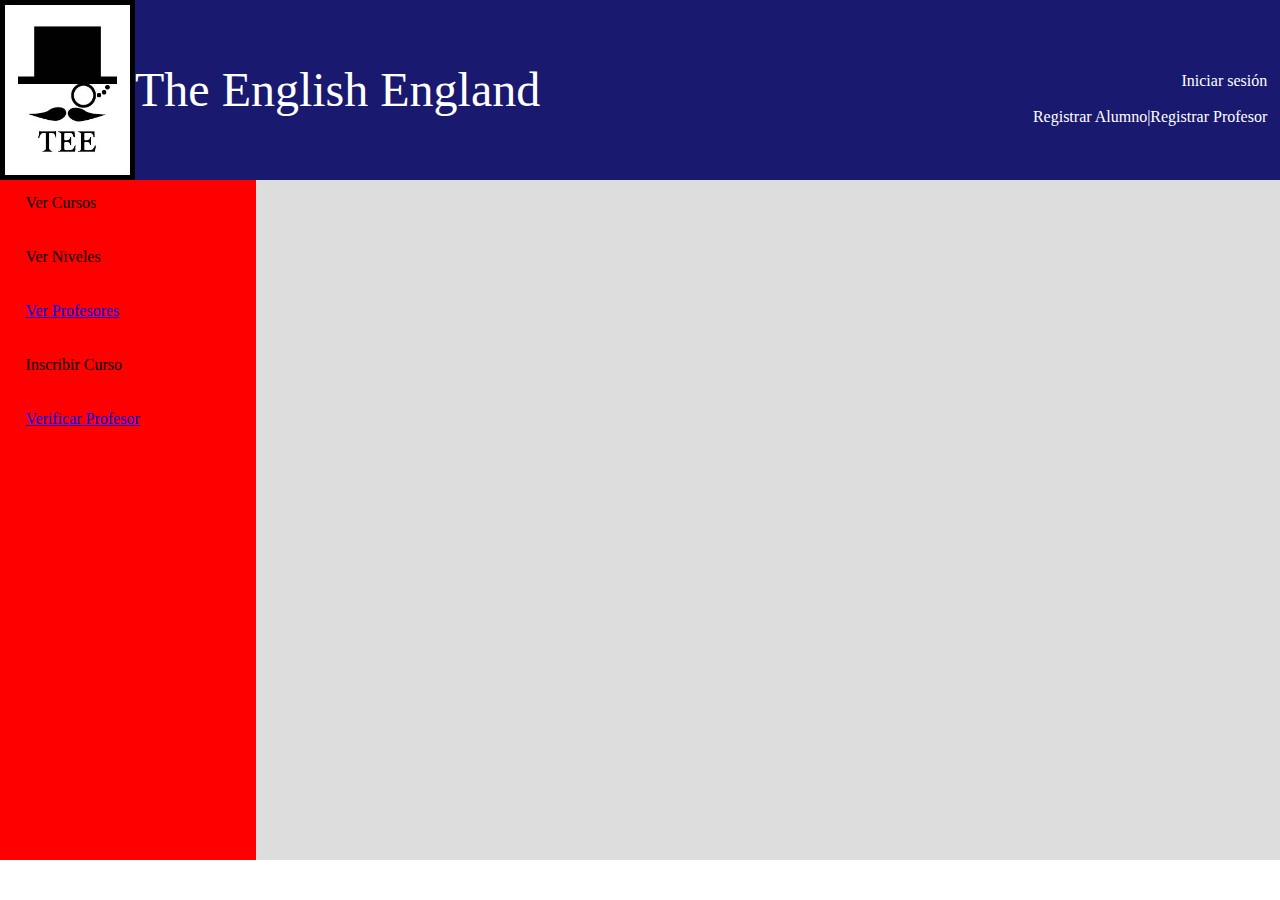
<file: web/index.html>
<!DOCTYPE html>

<html>
   <head>
       <title>The English England</title>
       <meta charset="UTF-8">
       <meta name="viewport" content="width=device-width, initial-scale=1.0">
       <link rel="stylesheet" type="text/css" href="css/estilo.css" />
<script type='text/javascript' src='js/valida.js'></script>
   </head>
   <body onload="ver();">

       <div id= "superior">
   <div id= "superior1">
<img id= "TEE_Logo" src="imagenes/LogoEnglish.jpg">            
<a id= "titulo"> The English England</a>
           </div>
           <div id= "superior2">
<a id="iniciarSesion" class="inicial" href="Acceder.jsp"> Iniciar sesi&oacuten</a>
<br>
<a id="registrarProfesor" class="inicial" href="CrearProfesor.html">Registrar Profesor</a>
<div  id="raya"><a>|</a></div>
<a id="registrarAlumno" class="inicial">Registrar Alumno</a>
   </div>
       </div> 
        <div id="izq">
          <div id="text-izq">
             <br>
             <br>
             <br>
             <a id="verCursos" class="casos"> Ver Cursos</a>
             <br>
             <br>
             <br>
             <a id="verNiveles" class="casos"> Ver Niveles</a>
             <br>
             <br>
             <br>
             <a id="verProfesores" class="casos" href="VerProfesores"> Ver Profesores</a>
             <br>
             <br>
             <br>
             <a id="inscribirCurso" class="casos"> Inscribir Curso</a>
             <br>
             <br>
             <br>
             <a id="verificarProfesor" class="casos" href="VerificarProfesores"> Verificar  Profesor</a>
             <br>
             <br>
             <br>
          </div>
       </div>
            <div id="der">
                
          </div>
   </body>
</html>
</file>
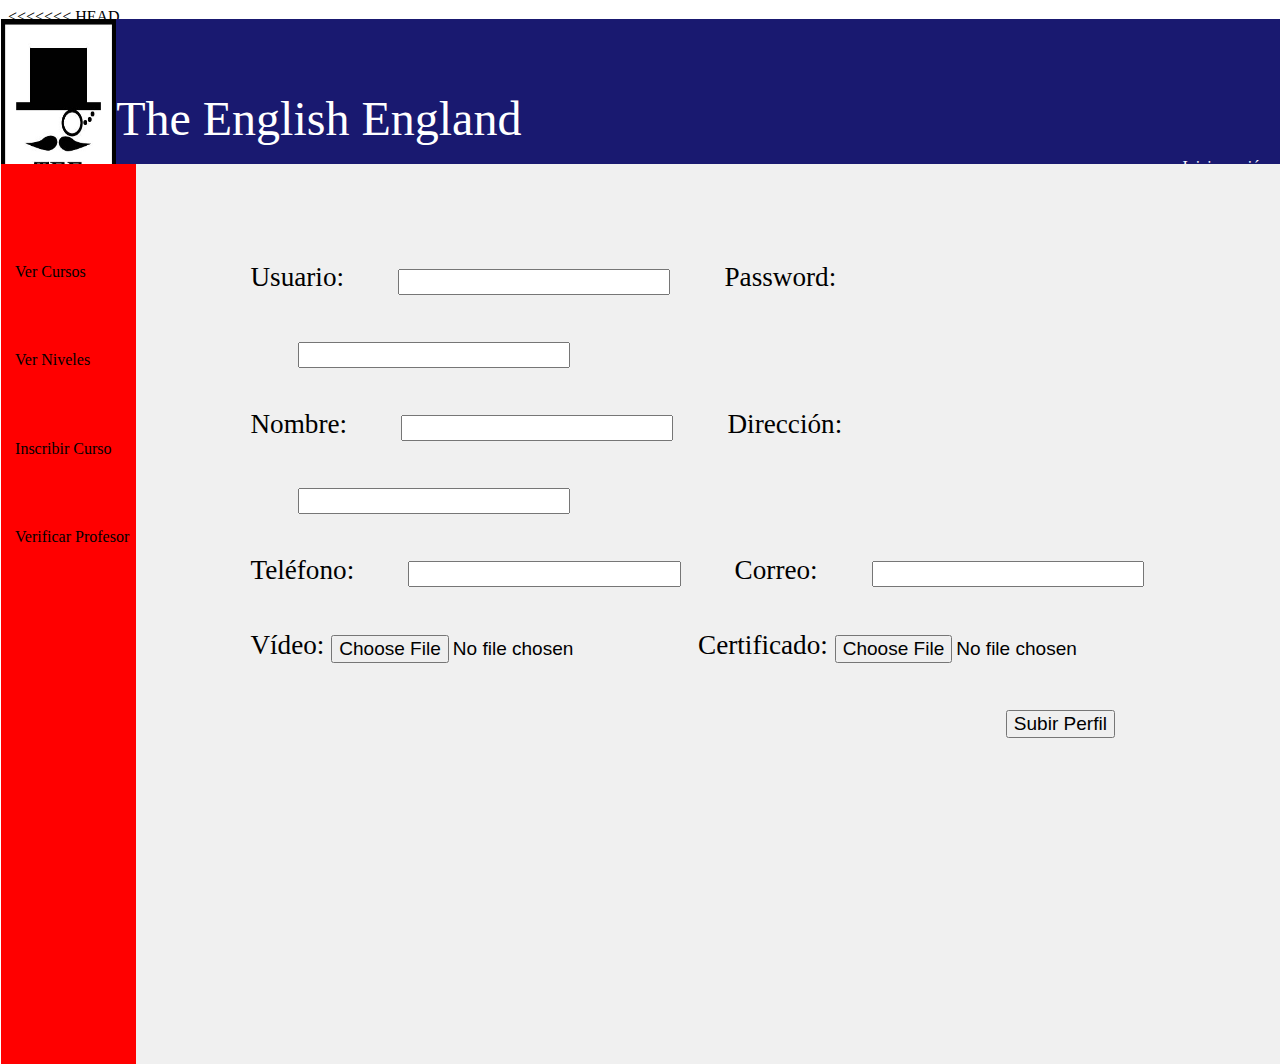
<file: web/CrearProfesor.html>
<!DOCTYPE html>
<!--
To change this license header, choose License Headers in Project Properties.
To change this template file, choose Tools | Templates
and open the template in the editor.
-->
<<<<<<< HEAD
<html>
    <head>
        <title>Registrar Profesor</title>
        <meta charset="UTF-8">
        <meta name="viewport" content="width=device-width, initial-scale=1.0">
        <link rel="stylesheet" type="text/css" href="css/CrearProfesor.css" />        
        <SCRIPT LANGUAGE="JavaScript">
            
</SCRIPT>
    </head>
    <body>
        <div id= "superior"> 
            <img id= "TEE_Logo" src="imagenes/LogoEnglish.jpg">
            <a id= "titulo"> The English England</a>
            <a id="registrarProfesor" class="inicial" href="EditarProfesor.html">Editar Profesor</a>
            <a id="raya">|</a>
            <a id="registrarAlumno" class="inicial">Registrar Alumno</a>
            <a id="iniciarSesion" class="inicial"> Iniciar sesi&oacuten</a>
        </div>
        
        <div id="izq">
            <a id="verCursos" class="casos"> Ver Cursos</a>
            <br>
            <a id="verNiveles" class="casos"> Ver Niveles</a>
            <br>
            <a id="inscribirCurso" class="casos"> Inscribir Curso</a>
            <br>
            <a id="verificarProfesor" class="casos"> Verificar Profesor</a>
        </div>
        
        <div id="cuerpo">
            <form name="inputPost" action="CrearProfesor" method="post" id="formProf">
            Usuario: <input type="text" name="usuario" class="campo" id="user">
            Password: <input type="password" name="password" class="campo" id="pw"><br>
            Nombre: <input type="text" name="nombre" class="campo" id="name">
            Dirección: <input type="text" name="direccion" class="campo" id="address"><br>
            Teléfono: <input type="text" name="telefono" class="campo" id="phone">
            Correo: <input type="text" name="correo" class="campo" id="mail"><br>
            Vídeo: <input type="file" name="video" class="boton" >
            Certificado: <input type="file" name="Certificado" class="boton"><br>
            <input type="submit" value="Subir Perfil" class="boton" id="subir" >
        </form>
        </div>
        
    </body>
</html>
</file>
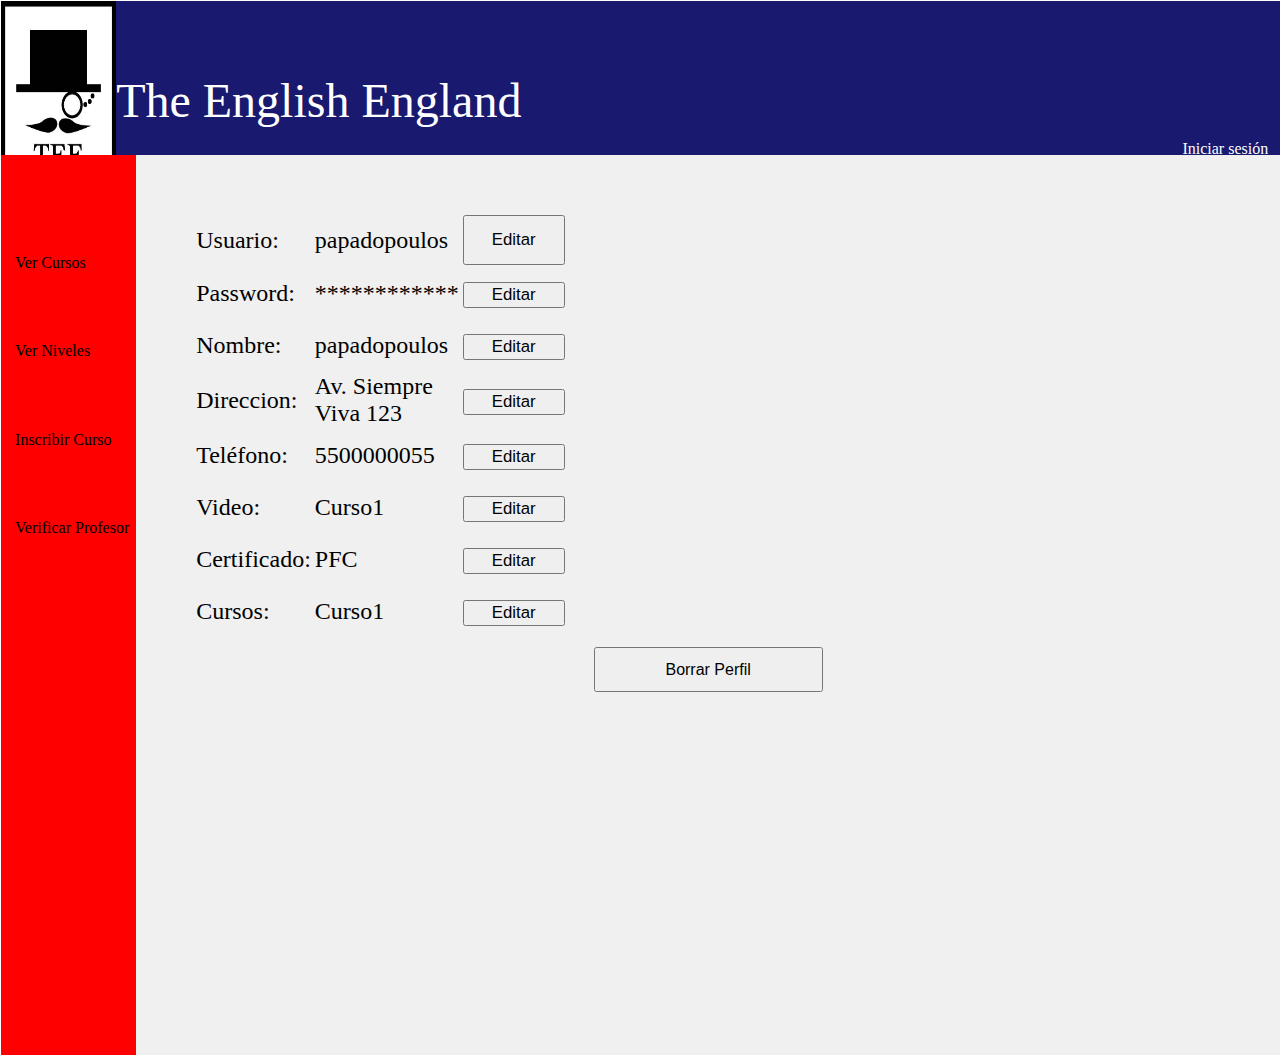
<file: web/EditarProfesor.html>
<!DOCTYPE html>
<!--
To change this license header, choose License Headers in Project Properties.
To change this template file, choose Tools | Templates
and open the template in the editor.
-->
<html>
    <head>
        <title>Editar Profesor</title>
        <meta charset="UTF-8">
        <meta name="viewport" content="width=device-width, initial-scale=1.0">
        <link rel="stylesheet" type="text/css" href="css/EditarProfesor.css" />        
    </head>
    <body>
        <div id= "superior"> 
            <img id= "TEE_Logo" src="imagenes/LogoEnglish.jpg">
            <a id= "titulo"> The English England</a>
            <a id="registrarProfesor" class="inicial">Registrar Profesor</a>
            <a id="raya">|</a>
            <a id="registrarAlumno" class="inicial">Registrar Alumno</a>
            <a id="iniciarSesion" class="inicial"> Iniciar sesi&oacuten</a>
        </div>
        
        <div id="izq">
            <a id="verCursos" class="casos"> Ver Cursos</a>
            <br>
            <a id="verNiveles" class="casos"> Ver Niveles</a>
            <br>
            <a id="inscribirCurso" class="casos"> Inscribir Curso</a>
            <br>
            <a id="verificarProfesor" class="casos"> Verificar Profesor</a>
        </div>
        
        <div id="cuerpo">
                <table style="width: 0px" id="labels">
                 <tr class="label">
                     <td class="label">Usuario: </td>
                     <td class="label">papadopoulos</td>
                     <td class="label">
                         <button class="boton">Editar</button>
                     </td>
                 </tr>
                 <tr class="label">
                     <td >Password: </td>
                     <td>************</td>
                     <td>
                         <button class="boton">Editar</button>
                     </td>
                 </tr>
                 <tr class="label">
                     <td>Nombre: </td>
                     <td>papadopoulos</td>
                     <td>
                         <button class="boton">Editar</button>
                     </td>
                 </tr>
                 <tr class="label">
                     <td>Direccion: </td>
                     <td>Av. Siempre Viva 123</td>
                     <td>
                         <button class="boton">Editar</button>
                     </td>
                </tr>
                <tr class="label">
                    <td>Teléfono: </td>
                    <td>5500000055</td>
                    <td>
                         <button class="boton">Editar</button>
                     </td>
                </tr>
                <tr class="label">
                    <td>Video: </td>
                    <td>Curso1</td>
                    <td>
                         <button class="boton">Editar</button>
                     </td>
                </tr>
                <tr class="label">
                    <td>Certificado: </td>
                    <td>PFC</td>
                    <td>
                         <button class="boton">Editar</button>
                     </td>
                </tr>
                <tr class="label">
                    <td>Cursos: </td>
                    <td>Curso1</td>
                    <td>
                         <button class="boton">Editar</button>
                     </td>
                </tr>
             </table> 
            <button id="borrar">Borrar Perfil</button>
        </div>
        
    </body>
</html>
</file>
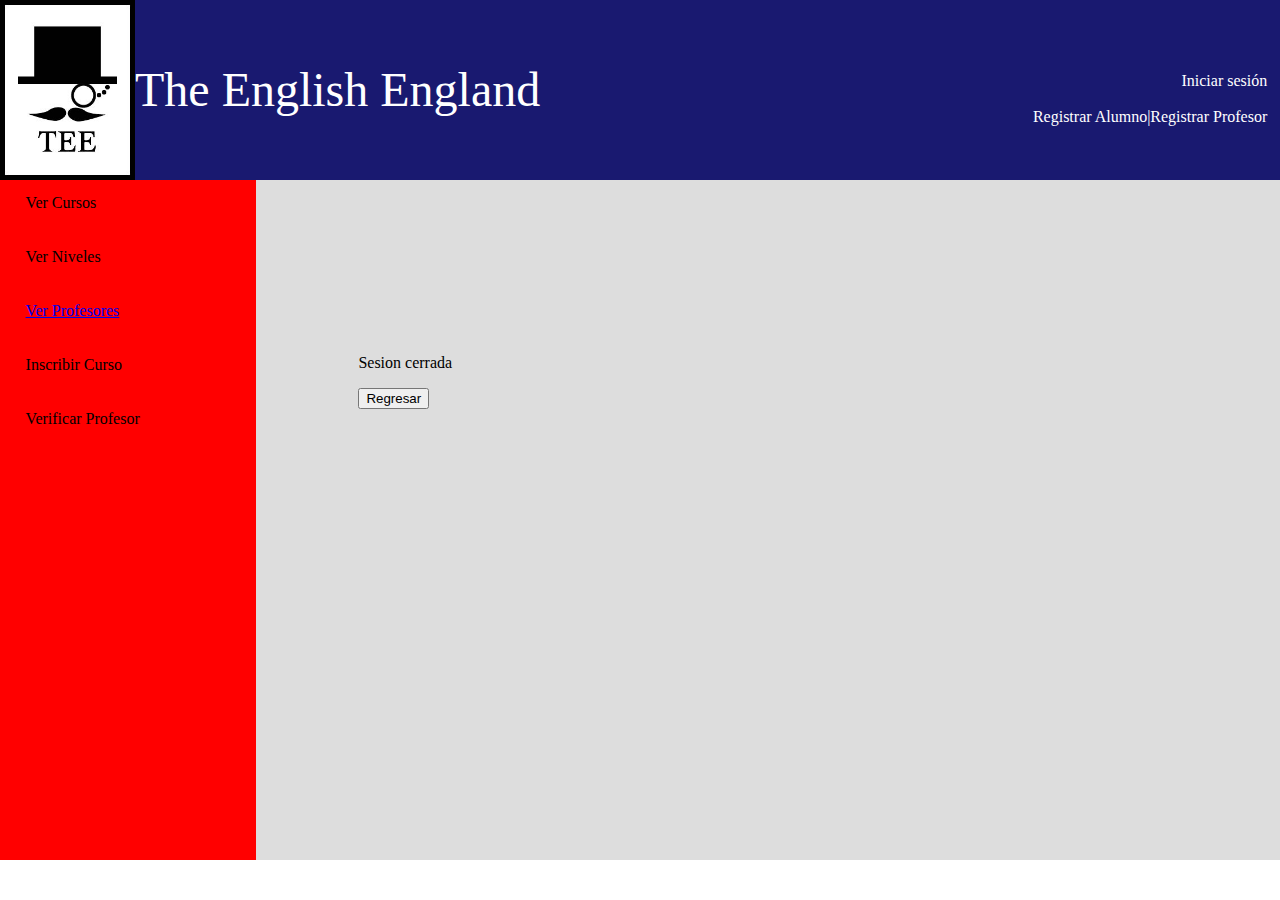
<file: web/salir.html>
<!DOCTYPE html>
<!--
To change this license header, choose License Headers in Project Properties.
To change this template file, choose Tools | Templates
and open the template in the editor.
-->
<html>
    <head>
        <title>Salir</title>
        <meta charset="UTF-8">
        <meta name="viewport" content="width=device-width, initial-scale=1.0">
        <link rel="stylesheet" type="text/css" href="css/estilo.css" />        
<script type='text/javascript' src='js/valida.js'></script>
   </head>
   <body onload="salir();">

       <div id= "superior">
   <div id= "superior1">
<img id= "TEE_Logo" src="imagenes/LogoEnglish.jpg">            
<a id= "titulo"> The English England</a>
           </div>
           <div id= "superior2">
<a id="iniciarSesion" class="inicial" href="Acceder.jsp"> Iniciar sesi&oacuten</a>
<br>
<a id="registrarProfesor" class="inicial" href="CrearProfesor.html">Registrar Profesor</a>
<div  id="raya"><a>|</a></div>
<a id="registrarAlumno" class="inicial">Registrar Alumno</a>
   </div>
       </div> 
        <div id="izq">
          <div id="text-izq">
             <br>
             <br>
             <br>
             <a id="verCursos" class="casos"> Ver Cursos</a>
             <br>
             <br>
             <br>
             <a id="verNiveles" class="casos"> Ver Niveles</a>
             <br>
             <br>
             <br>
             <a id="verProfesores" class="casos" href="VerProfesores"> Ver Profesores</a>
             <br>
             <br>
             <br>
             <a id="inscribirCurso" class="casos"> Inscribir Curso</a>
             <br>
             <br>
             <br>
             <a id="verificarProfesor" class="casos"> Verificar  Profesor</a>
             <br>
             <br>
             <br>
          </div>
       </div>
            <div id="der">
                <div id="der-cont">
                    <br>
                    <br>
                    <br>             
                    <p id="sale"> Sesion cerrada</p>                
                   <input type='button' value='Regresar' onClick=" window.location.href='index.html'">             
            </div>       
          </div>
   </body>

</html>
</file>
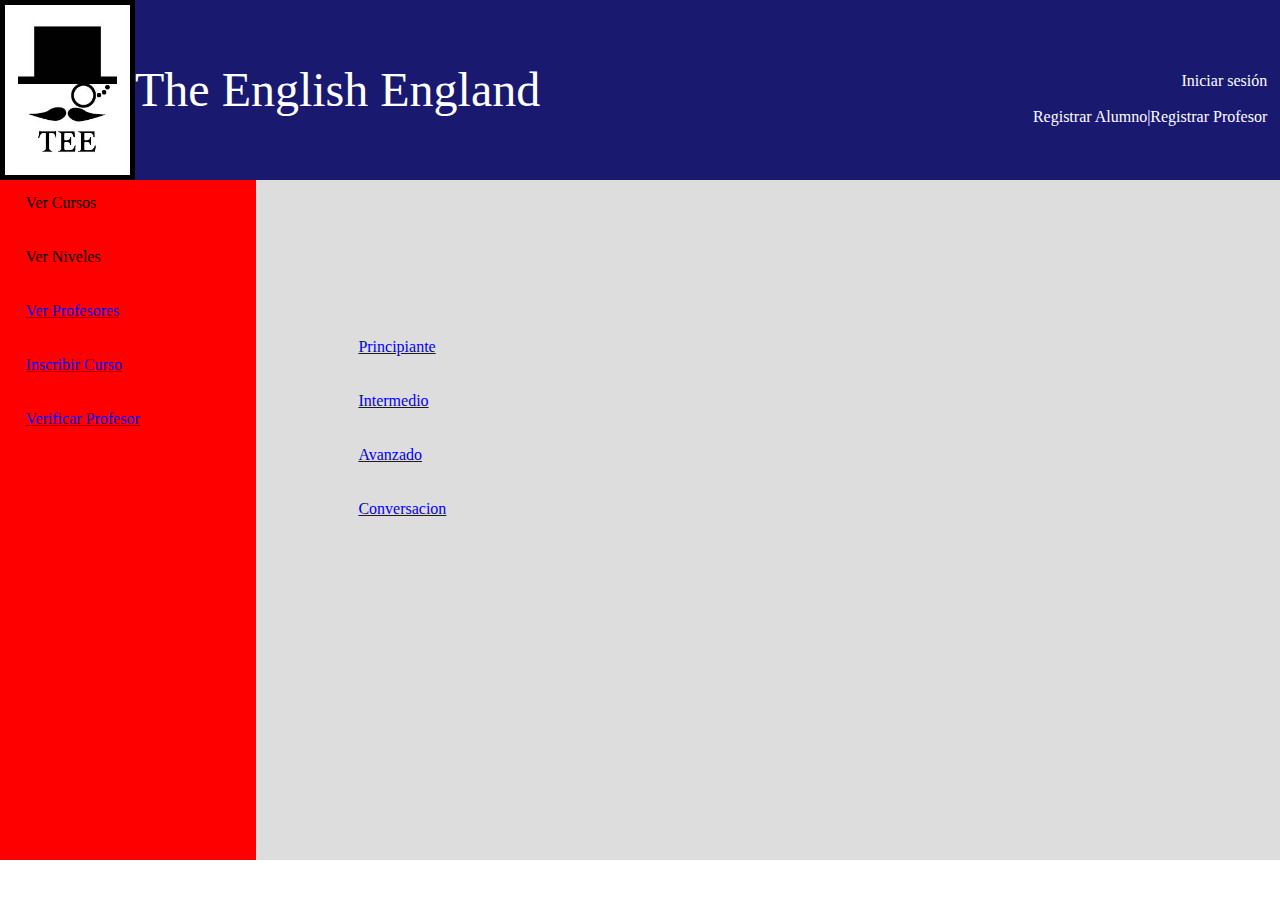
<file: web/VerNiveles.html>
<!DOCTYPE html>
<!--
To change this license header, choose License Headers in Project Properties.
To change this template file, choose Tools | Templates
and open the template in the editor.
-->
<html>
    <head>
        <title>Ver Niveles</title>
        <meta charset="UTF-8">
        <meta name="viewport" content="width=device-width, initial-scale=1.0">
       <link rel="stylesheet" type="text/css" href="css/estilo.css" />
<script type='text/javascript' src='js/valida.js'></script>
   </head>
   <body onload="ver();">

       <div id= "superior">
   <div id= "superior1">
<img id= "TEE_Logo" src="imagenes/LogoEnglish.jpg">            
<a id= "titulo"> The English England</a>
           </div>
           <div id= "superior2">
<a id="iniciarSesion" class="inicial" href="Acceder.jsp"> Iniciar sesi&oacuten</a>
<br>
<a id="registrarProfesor" class="inicial" href="CrearProfesor.html">Registrar Profesor</a>
<div  id="raya"><a>|</a></div>
<a id="registrarAlumno" class="inicial">Registrar Alumno</a>
   </div>
       </div> 
        <div id="izq">
          <div id="text-izq">
             <br>
             <br>
             <br>
             <a id="verCursos" class="casos"> Ver Cursos</a>
             <br>
             <br>
             <br>
             <a id="verNiveles" class="casos"> Ver Niveles</a>
             <br>
             <br>
             <br>
             <a id="verProfesores" class="casos" href="VerProfesores"> Ver Profesores</a>
             <br>
             <br>
             <br>
             <a id="inscribirCurso" class="casos" href="InscribirCursos"> Inscribir Curso</a>
             <br>
             <br>
             <br>
             <a id="verificarProfesor" class="casos" href="VerificarProfesores"> Verificar  Profesor</a>
             <br>
             <br>
             <br>
          </div>
       </div>
        <div id="der">
            <div id="der-cont">
                <br>
                <br>
                <br>
                <a href="VerNivel?nivel=Principiante">Principiante</a>
                <br>
                <br>
                <br>
                <a href="VerNivel?nivel=Intermedio">Intermedio</a>
                <br>
                <br>
                <br>
                <a href="VerNivel?nivel=Avanzado">Avanzado</a>
                <br>
                <br>
                <br>
                <a href="VerNivel?nivel=Conversacion">Conversacion</a>
                <br>
                <br>
                <br>                
            </div>
        </div>
    </body>
</html>
</file>
<file: web/css/estilo.css>
/*
To change this license header, choose License Headers in Project Properties.
To change this template file, choose Tools | Templates
and open the template in the editor.
*/
/*
   Created on : Mar 31, 2014, 1:51:47 PM
   Author     : arturo
*/

#TEE_Logo{
   width: 135px;
   height: 100%;
   top: 0%;
   left: 0%;
   margin:0px 0px 0px 0px auto;
}

#superior{
   position: absolute;
   margin: 0%;
   top: 0%;
   left: 0%;    
   width: 100%;
   height: 180px;
   background-color: midnightblue;
   z-index:1;
}
#superior1{
   position: relative;
   margin: 0%;
   top: 0%;
   left: 0%;    
   width: 100%;
   height: 100%;
}
#superior2{
   position: absolute;
   margin: 0%;
   top: 0%;
   left: 50%;
   width: 50%;
   height: 100%;
   text-align:right;
}
#titulo{
   position: absolute;    
   color: white;
   bottom: 35%;
   font-size: 3em;
   font-family: book antiqua;
}

#izq{
   z-index:0;
   position: absolute;
   top: 140px;
   left: 0px;
   width: 20%;
   height:80%;
   float:left;   
   background-color: red;
}
#text-izq{
   position: relative;
   width: 90%;
   height:100%;
   margin-left: 10%;  
}
#der{
   position: absolute;
   width: 80%;
   left:20%;
   height:80%;
   top: 140px;
   background-color: #dddddd;
}

#registrarProfesor{
   position: relative;
   float:right;
   top:50%;
   right: 2%;    
}
#raya{
   position: relative;
   color: white;
   float:left;
   float:right;
   top:50%;
   right: 2%;
}
#registrarAlumno{
   position: relative;
   float:right;
   top:50%;
   right: 2%;    
}
#iniciarSesion{
   position: relative;
   top:40%;
   right: 2%;    
}

.casos:hover{
   font-weight: bold;
   border: 3px solid white;
   border-radius: 5px;
   
}

.casos{
   position: relative;
   font-size: 100%;
   font-family: book antiqua;
}

.inicial{
   position: absolute;
   color: white;
   text-decoration: none;
}

.inicial:visited{
   text-decoration: none;
   color: #dddddd;
}

.inicial:hover{
   text-decoration: underline;
}

.users{
    display:none;    
    visibility:hidden; 
}

#der-cont{
    position:relative;
    top: 20%;
    padding-left:10%;
    width:90%;    
    background-color: #dddddd;
}
</file>
<file: web/css/CrearProfesor.css>
/*
To change this license header, choose License Headers in Project Properties.
To change this template file, choose Tools | Templates
and open the template in the editor.
*/
/* 
    Created on : Mar 31, 2014, 1:51:47 PM
    Author     : arturo
*/


#TEE_Logo{
    width: 9%; 
    height: 100%;
    top: 0%;
    left: 0%;
}

#superior{
    position: absolute;
    margin: -0.55%;
    width: 100%;
    height: 21.75%;
    background-color: midnightblue;

    
}

#titulo{
    position: absolute;    
    color: white; 
    bottom: 35%;
    font-size: 3em;
    font-family: book antiqua;
}

#izq{
    position: absolute;
    margin: 10.8% 0% 0% -0.55%;
    width: 11%;
    height: 100%;
    background-color: red;    
}

#cuerpo{
    position: absolute;
    margin: 10.8% 0% 0% 10%;
    width: 89.4%;
    height: 100%;
    background-color: #F0F0F0;
}

#formProf{
    position: absolute;
    margin: 5% 0% 0% 10%;
    font-size: 1.7em;
}

#verCursos{
    position: absolute;
    margin-top: 70%;
}


#verNiveles{
    position: absolute;
    margin-top: 120%;
}


#inscribirCurso{
    position: absolute;
    margin-top: 170%;
}


#verificarProfesor{
    position: absolute;
    margin-top: 220%;
}

#registrarProfesor{
    bottom: 5%;
    right: 1%;
}

#raya{
    position: absolute;
    bottom: 5%;
    right: 10%;
    color: white;
}

#registrarAlumno{
    bottom: 5%;
    right: 11%;
}

#iniciarSesion{
    bottom: 20%;
    right: 1%;
}

#subir{
    position: absolute;
    margin-left: 80%;
    margin-top: 5%;
}

.casos{
    position: absolute;
    font-size: 1em;
    font-family: book antiqua; 
    margin-left: 10%;
}

.casos:hover{
    font-weight: bold;
    border: 3px solid white;
    border-radius: 5px;
    
}

.inicial{
    position: absolute;
    color: white;
    text-decoration: none;
}

.inicial:visited{
    text-decoration: none;
    color: #dddddd;
}

.inicial:hover{
    text-decoration: underline;
}

.campo{
    height: 20px;
    width: 28%;
    margin-top: 5%;
    margin-left: 5%;
    margin-right: 5%;
}

.boton{
    font-size: 0.7em;
    margin: 5% 0% 0% 0%;
}
</file>
<file: web/css/EditarProfesor.css>
/*
To change this license header, choose License Headers in Project Properties.
To change this template file, choose Tools | Templates
and open the template in the editor.
*/
/* 
    Created on : Apr 3, 2014, 1:31:06 PM
    Author     : McDan

* {
	border: 1px solid black;
}*/

#TEE_Logo{
    width: 9%; 
    height: 100%;
    top: 0%;
    left: 0%;
}

#superior{
    position: absolute;
    margin: -0.55%;
    width: 100%;
    height: 21.75%;
    background-color: midnightblue;

    
}

#titulo{
    position: absolute;    
    color: white; 
    bottom: 35%;
    font-size: 3em;
    font-family: book antiqua;
}

#izq{
    position: absolute;
    margin: 11.5% 0% 0% -0.55%;
    width: 11%;
    height: 100%;
    background-color: red;    
}

#cuerpo{
    position: absolute;
    margin: 11.5% 0% 0% 10%;
    width: 89.4%;
    height: 100%;
    background-color: #F0F0F0;
}

#labels{
    position: absolute;
    margin: 5% 0% 0% 5%;
    font-size: 1.5em;
}

#verCursos{
    position: absolute;
    margin-top: 70%;
}


#verNiveles{
    position: absolute;
    margin-top: 120%;
}


#inscribirCurso{
    position: absolute;
    margin-top: 170%;
}


#verificarProfesor{
    position: absolute;
    margin-top: 220%;
}

#registrarProfesor{
    bottom: 5%;
    right: 1%;
}

#raya{
    position: absolute;
    bottom: 5%;
    right: 10%;
    color: white;
}

#registrarAlumno{
    bottom: 5%;
    right: 11%;
}

#iniciarSesion{
    bottom: 20%;
    right: 1%;
}

#borrar{
    position: absolute;
    margin: 43% 0% 0% 40%;
    width: 20%;
    height: 5%;
    font-size: 1em;
}

.casos{
    position: absolute;
    font-size: 1em;
    font-family: book antiqua; 
    margin-left: 10%;
}

.casos:hover{
    font-weight: bold;
    border: 3px solid white;
    border-radius: 5px;
    
}

.inicial{
    position: absolute;
    color: white;
    text-decoration: none;
}

.inicial:visited{
    text-decoration: none;
    color: #dddddd;
}

.inicial:hover{
    text-decoration: underline;
}

.label{
    height: 50px;
    width: 46%;
}

.boton{
    height: 100%;
    width: 170%;
    font-size: 0.7em;
}
</file>
